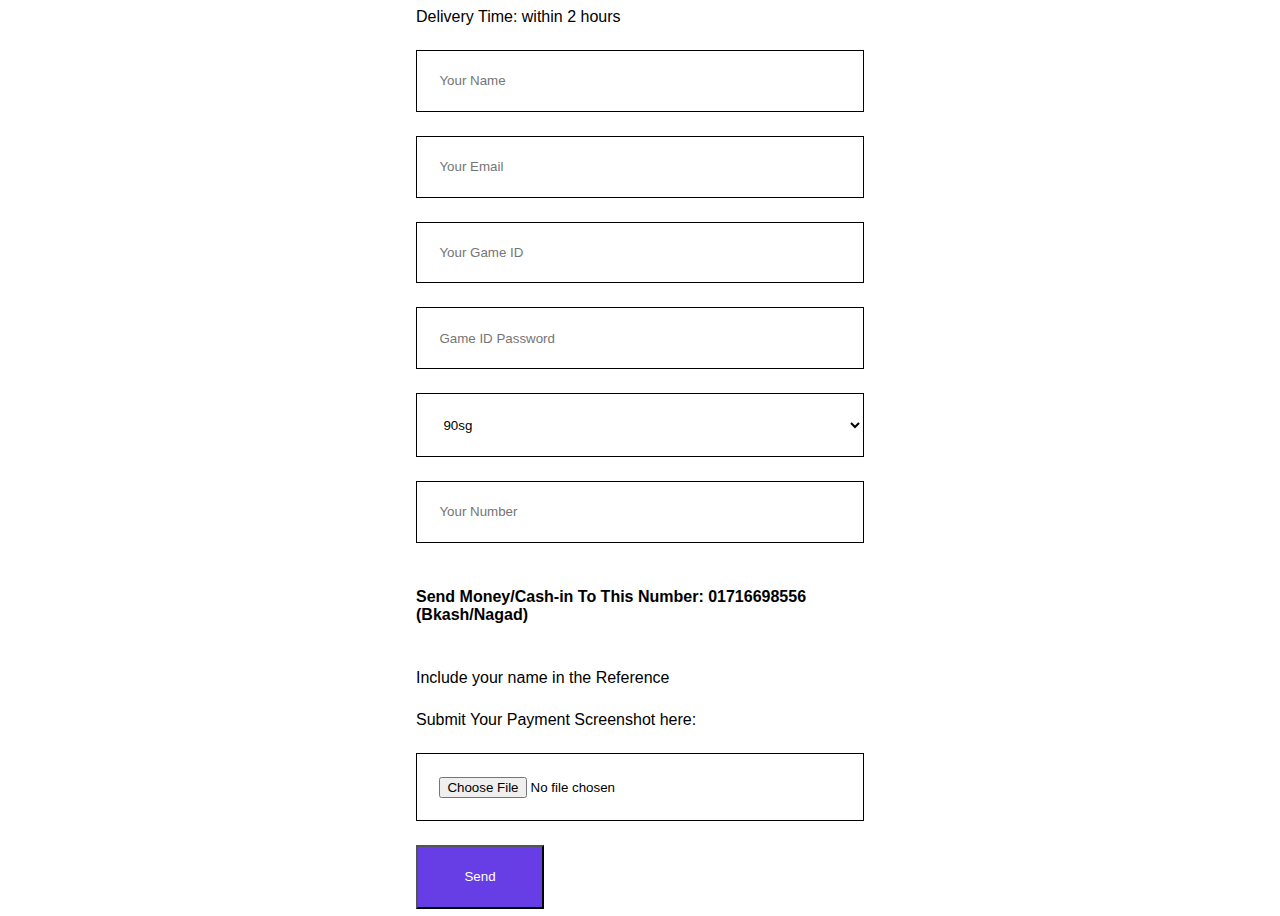
<file: alm.html>
<!DOCTYPE html>
<html lang="en">

<head>
    <meta charset="UTF-8">
    <meta http-equiv="X-UA-Compatible" content="IE=edge">
    <meta name="viewport" content="width=device-width, initial-scale=1.0">
    <link rel="stylesheet" href="freefire.css">
    <title>Apex Legends Mobile</title>
</head>

<body>
    <div>
        <form
         action="https://formsubmit.co/005e66ef8c2b22d8c013b7cc86844464"
         method="POST"
         enctype="multipart/form-data">
            <span>Delivery Time: within 2 hours</span>
            <input type="text" name="text" placeholder="Your Name" required>
            <input type="email" name="email" placeholder="Your Email" required>
            <input type="text" name="gameid" placeholder="Your Game ID" required>
            <input type="password" name="password" placeholder="Game ID Password" required>
            <select name="Continent">
                <option>90sg</option>
                <option>280sg</option>
                <option>500sg</option>
                <option>1050sg</option>
                <option>2750sg</option>
                <option>5650sg</option>
                <option>115000sg</option>
            </select>
            <input type="number" name="number" placeholder="Your Number" required>
            <span><h4>Send Money/Cash-in To This Number: 01716698556 (Bkash/Nagad)</h4></span>
            <span>Include your name in the Reference</span>
            <span>Submit Your Payment Screenshot here:</span>
            <input type="file" id="myFile" name="attachment" accept="image/png, image/jpeg">
            <button type="submit">Send</button>
        </form>
    </div>
</body>

</html>
</file>
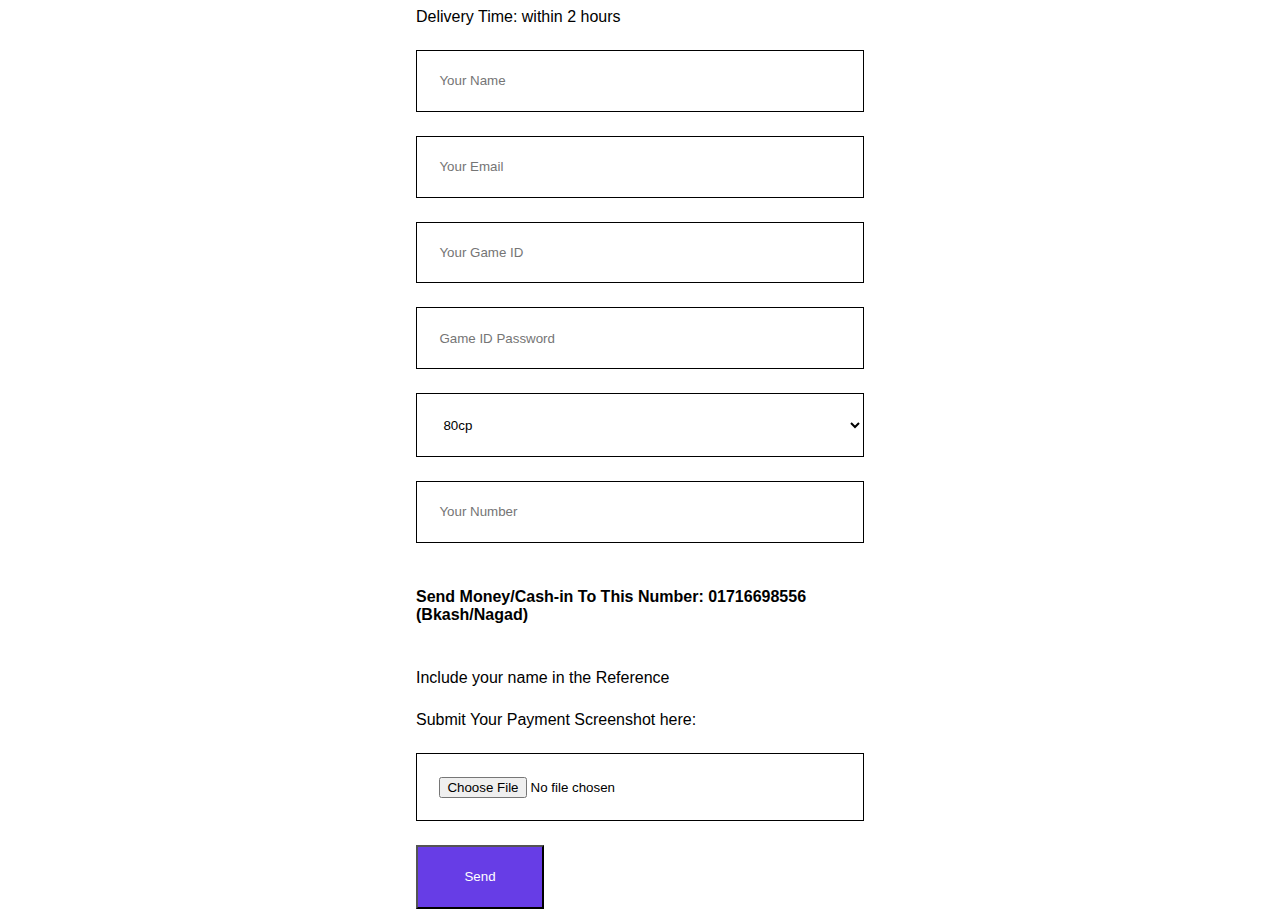
<file: codm.html>
<!DOCTYPE html>
<html lang="en">

<head>
    <meta charset="UTF-8">
    <meta http-equiv="X-UA-Compatible" content="IE=edge">
    <meta name="viewport" content="width=device-width, initial-scale=1.0">
    <link rel="stylesheet" href="freefire.css">
    <title>CODM</title>
</head>

<body>
    <div>
        <form
         action="https://formsubmit.co/005e66ef8c2b22d8c013b7cc86844464"
         method="POST"
         enctype="multipart/form-data">
            <span>Delivery Time: within 2 hours</span>
            <input type="text" name="text" placeholder="Your Name" required>
            <input type="email" name="email" placeholder="Your Email" required>
            <input type="text" name="gameid" placeholder="Your Game ID" required>
            <input type="password" name="password" placeholder="Game ID Password" required>
            <select name="Continent">
                <option>80cp</option>
                <option>160cp</option>
                <option>420cp</option>
                <option>880cp</option>
                <option>2400cp</option>
                <option>5000cp</option>
                <option>10800cp</option>
            </select>
            <input type="number" name="number" placeholder="Your Number" required>
            <span><h4>Send Money/Cash-in To This Number: 01716698556 (Bkash/Nagad)</h4></span>
            <span>Include your name in the Reference</span>
            <span>Submit Your Payment Screenshot here:</span>
            <input type="file" id="myFile" name="attachment" accept="image/png, image/jpeg">
            <button type="submit">Send</button>
        </form>
    </div>
</body>

</html>
</file>
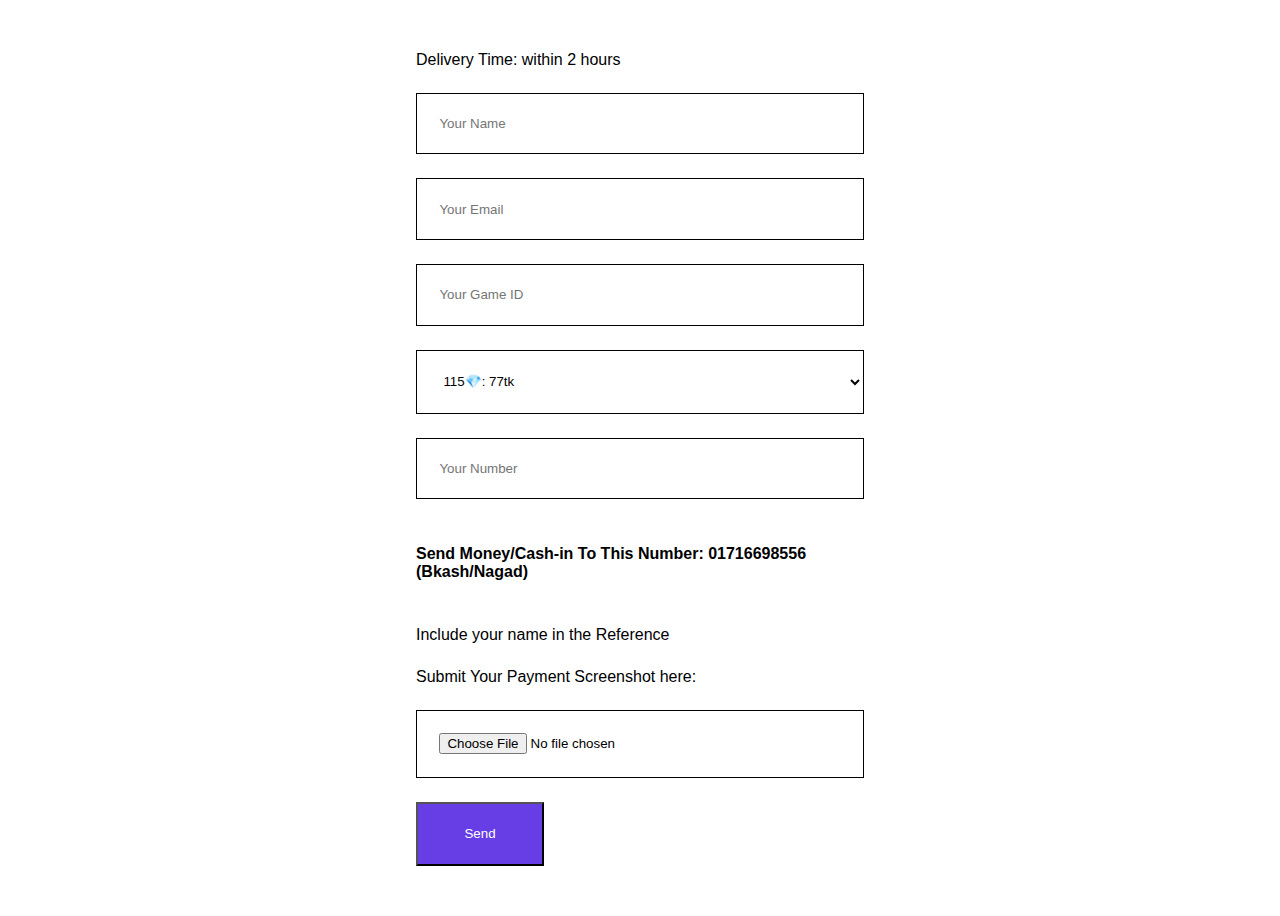
<file: freefire.html>
<!DOCTYPE html>
<html lang="en">

<head>
    <meta charset="UTF-8">
    <meta http-equiv="X-UA-Compatible" content="IE=edge">
    <meta name="viewport" content="width=device-width, initial-scale=1.0">
    <link rel="stylesheet" href="freefire.css">
    <title>FreeFire</title>
</head>

<body>
    <div>
        <form
         action="https://formsubmit.co/005e66ef8c2b22d8c013b7cc86844464"
         method="POST"
         enctype="multipart/form-data">
            <span>Delivery Time: within 2 hours</span>
            <input type="text" name="text" placeholder="Your Name" required>
            <input type="email" name="email" placeholder="Your Email" required>
            <input type="text" name="gameid" placeholder="Your Game ID" required>
            <select name="Continent">
                <option>115💎: 77tk</option>
                <option>240💎: 154tk</option>
                <option>355💎: 231tk</option>
                <option>355💎: 231tk</option>
                <option>480💎: 308tk</option>
                <option>610💎: 385tk</option>
                <option>850💎: 539tk</option>
                <option>1090💎: 693tk</option>
                <option>1240💎: 770tk</option>
                <option>2090💎: 1309tk</option>
                <option>2530💎: 1540tk</option>
                <option>3010💎: 1848tk</option>
                <option>4010💎: 2464tk</option>
                <option>5060💎: 3080tk (NEW)</option>
                <option>10120💎: 6160tk (NEW)</option>
            </select>
            <input type="number" name="number" placeholder="Your Number" required>
            <span><h4>Send Money/Cash-in To This Number: 01716698556 (Bkash/Nagad)</h4></span>
            <span>Include your name in the Reference</span>
            <span>Submit Your Payment Screenshot here:</span>
            <input type="file" id="myFile" name="attachment" accept="image/png, image/jpeg">
            <button type="submit">Send</button>
        </form>
    </div>
</body>

</html>
</file>
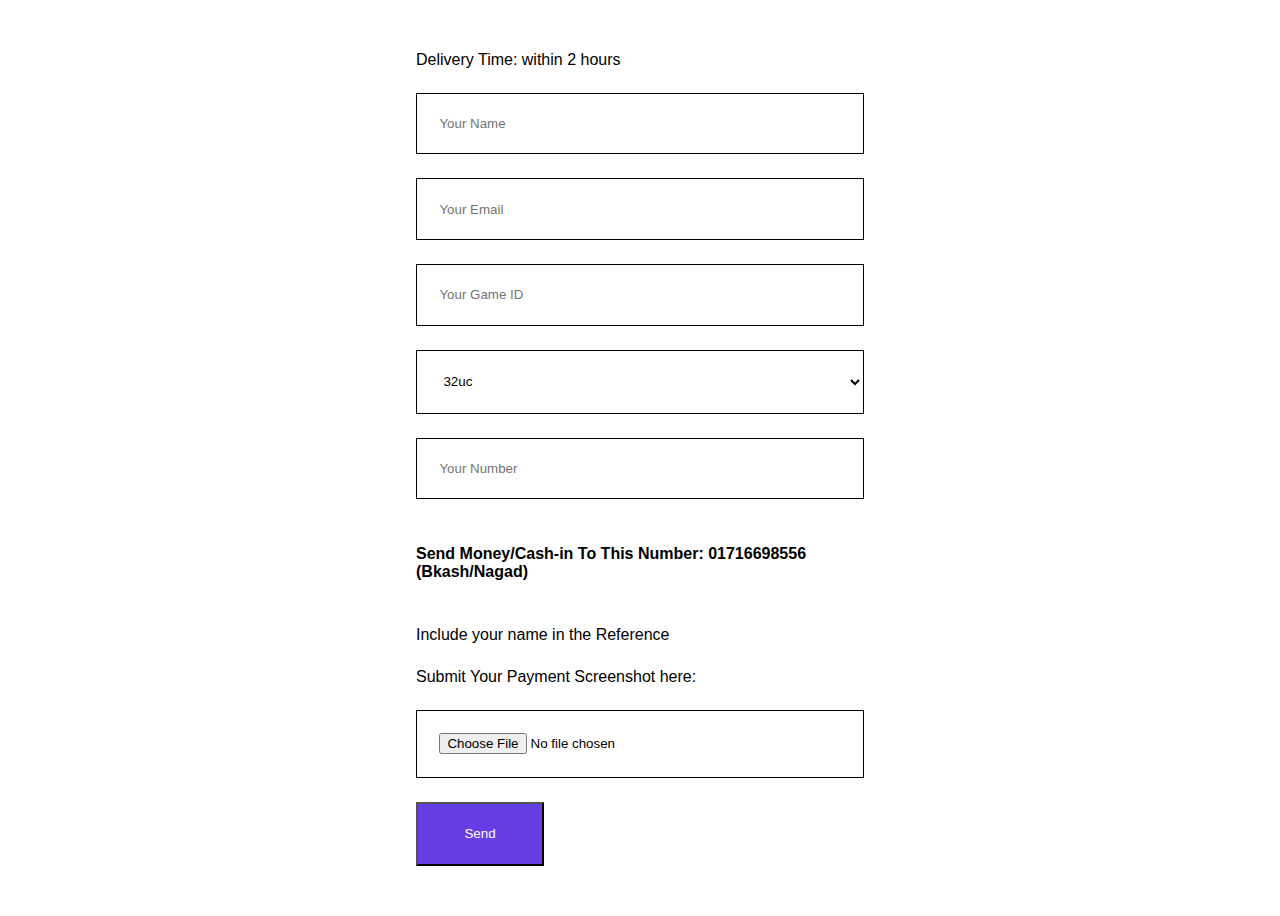
<file: pubg.html>
<!DOCTYPE html>
<html lang="en">

<head>
    <meta charset="UTF-8">
    <meta http-equiv="X-UA-Compatible" content="IE=edge">
    <meta name="viewport" content="width=device-width, initial-scale=1.0">
    <link rel="stylesheet" href="freefire.css">
    <title>FreeFire</title>
</head>

<body>
    <div>
        <form
         action="https://formsubmit.co/005e66ef8c2b22d8c013b7cc86844464"
         method="POST"
         enctype="multipart/form-data">
            <span>Delivery Time: within 2 hours</span>
            <input type="text" name="text" placeholder="Your Name" required>
            <input type="email" name="email" placeholder="Your Email" required>
            <input type="text" name="gameid" placeholder="Your Game ID" required>
            <select name="Continent">
                <option>32uc</option>
                <option>60uc</option>
                <option>120uc</option>
                <option>180uc</option>
                <option>325uc</option>
                <option>360uc</option>
                <option>396uc</option>
                <option>660uc</option>
                <option>1080uc</option>
                <option>1800uc</option>
                <option>4000uc</option>
                <option>8400uc</option>
                <option>10920uc</option>
            </select>
            <input type="number" name="number" placeholder="Your Number" required>
            <span> <h4>Send Money/Cash-in To This Number: 01716698556 (Bkash/Nagad)</h4> </span>
            <span> Include your name in the Reference </span>
            <span>Submit Your Payment Screenshot here:</span>
            <input type="file" id="myFile" name="attachment" accept="image/png, image/jpeg">
            <button type="submit">Send</button>
        </form>
    </div>
</body>

</html>
</file>
<file: freefire.css>
body {
    height: 100vh;
    font-family: Arial, Helvetica, sans-serif;
    display: grid;
    place-items: center;
    background-color: rgb(255, 255, 255);
}

form {
    display: flex;
    flex-direction: column;
    width: 28rem;
    gap: 1.5rem;
}

input,
select,
textarea {
    padding: 1.4rem;
    background: transparent;
    border: 1px solid black;
}

textarea {
    height: 6rem;
}

button {
    width: 8rem;
    padding: 1.4rem;
    cursor: pointer;
    background: #673de6;
    color: white;
}
</file>
